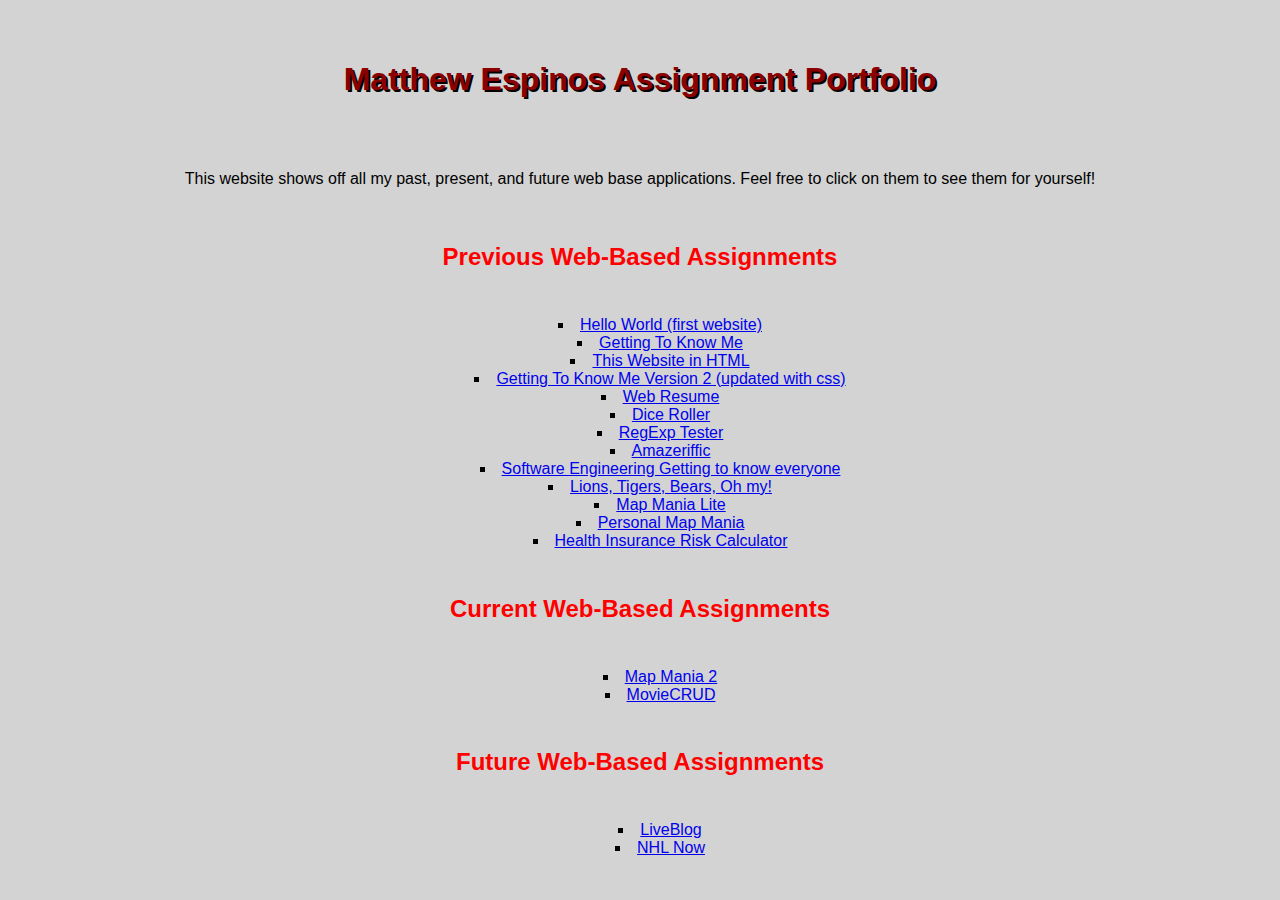
<file: client/index.html>
<!DOCTYPE html>
<html lang="en">

<!--

 Author: Matthew Espinos

 Class:  Software Engineering / Web Distributed Programming

 Project: Sprint 2 / Assignment Portfolio

 Description: This is the final version of the Assignment Portfolio application

-->

    <head>
        <title>Assignment Portfolio</title>
        <link rel="stylesheet" href="index.css"> 
    </head>
    <body>
        <h1>Matthew Espinos Assignment Portfolio</h1>
        <p> This website shows off all my past, present, and future web base applications. Feel free to click on them to see them for yourself!</p>

        <h2>Previous Web-Based Assignments</h2>

        <ul class="square-list">
            <li><a href="hello-world.html">Hello World (first website)</a> </li>
            <li><a href="getting-to-know-me.html">Getting To Know Me</a> </li>
            <li><a href="index.html">This Website in HTML</a> </li>
            <li><a href="getting-to-know-me-version-2.html">Getting To Know Me Version 2 (updated with css)</a> </li>
            <li><a href="https://victorious-sand-0f494e510.1.azurestaticapps.net/">Web Resume</a> </li>
            <li><a href="https://blue-ocean-0f31a2010.1.azurestaticapps.net">Dice Roller</a> </li>
            <li><a href="regexp.html">RegExp Tester</a> </li>
            <li><a href="https://mango-ground-0c5e30310.2.azurestaticapps.net">Amazeriffic</a> </li>
            <li><a href="https://titanicswimteam.azurewebsites.net/">Software Engineering Getting to know everyone</a></li>
            <li><a href="https://node-js-lions-tigers-bears-oh-my-me.azurewebsites.net">Lions, Tigers, Bears, Oh my!</a></li>
            <li><a href="https://map-mania-me.azurewebsites.net">Map Mania Lite</a></li>
            <li><a href="https://map-mania-final-me.azurewebsites.net">Personal Map Mania</a></li>
            <li><a href="https://orange-dune-0f2c22310.2.azurestaticapps.net">Health Insurance Risk Calculator</a></li>
            </ul>

        <h2>Current Web-Based Assignments</h2>

        <ul class="square-list">
            <li><a href="https://map-mania-2-me.azurewebsites.net">Map Mania 2</a></li>
            <li><a href="https://moviecrud-me.azurewebsites.net">MovieCRUD</a></li>
            </ul>

        <h2>Future Web-Based Assignments</h2>
        <ul class="square-list">
            <li><a href="https://final-project-9b3c9.firebaseapp.com/">LiveBlog</a></li>
            <li><a href="https://nhl-stats-website.firebaseapp.com/">NHL Now</a></li>
            
            </ul>

    </body>
</html>
</file>
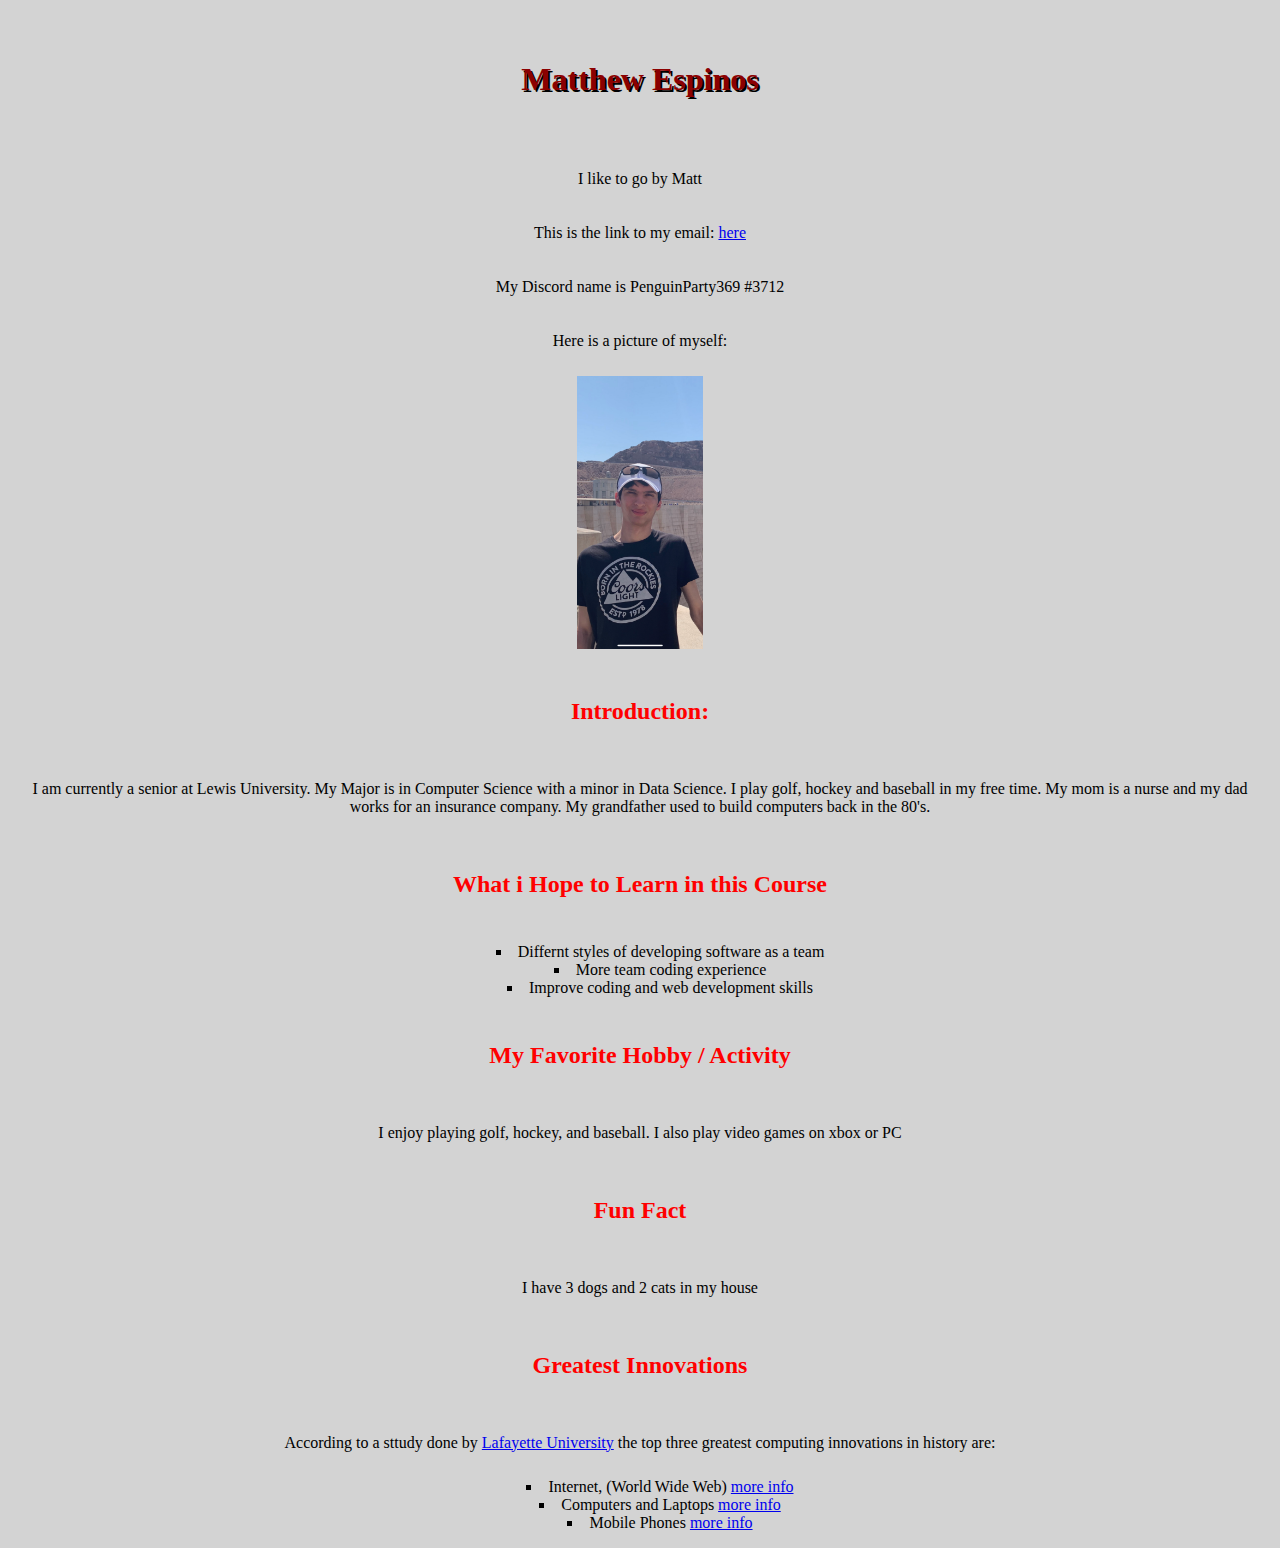
<file: client/getting-to-know-me-version-2.html>
<!DOCTYPE html>
<html>
    <head>
        <title>About Me</title>
        <link rel="stylesheet" href="getting-to-know-me-version-2.css"> 
    </head>
    <body>
        <h1>Matthew Espinos</h1>
        <p>I like to go by Matt</p>
        <p>This is the link to my email: 
            <a href="mailto:matthewwespinos@lewisu.edu?Subject=Hello" target="_top"> here</a></p>
        <p>My Discord name is PenguinParty369 #3712</p>
        <p>Here is a picture of myself:</p>
        <img src="Me.png" alt="Matt" style="width:10%">

        <h2>Introduction:</h2>
        <p>
            I am currently a senior at Lewis University. My Major is in Computer Science with a minor in Data Science.
            I play golf, hockey and baseball in my free time. My mom is a nurse and my dad works for an insurance company.
            My grandfather used to build computers back in the 80's. 
        </p>

        <h2>What i Hope to Learn in this Course</h2>
        <ul class="square-list">
            <li>Differnt styles of developing software as a team</li>
            <li>More team coding experience</li>
            <li>Improve coding and web development skills</li>
        </ul>

        <h2>My Favorite Hobby / Activity</h2>
        <p>I enjoy playing golf, hockey, and baseball. I also play video games on xbox or PC</p>

        <h2>Fun Fact</h2>
        <p>I have 3 dogs and 2 cats in my house</p>

        <h2>Greatest Innovations</h2>
        <p>According to a sttudy done by <a href="https://compsci.lafayette.edu/top-30-innovations/">Lafayette University</a> the top three greatest computing innovations in history are:</p>
        <ul class="square-list">
            <li>Internet, (World Wide Web) <a href="https://www.history.com/topics/inventions/invention-of-the-internet">more info</a> </li>
            <li>Computers and Laptops <a href="https://www.history.com/topics/inventions/invention-of-the-pc">more info</a> </li>
            <li>Mobile Phones <a href="https://www.sciencemuseum.org.uk/objects-and-stories/invention-mobile-phones#:~:text=Martin%20Cooper%2C%20the%20engineer%20from,for%20wealthy%20financiers%20and%20entrepreneurs.">more info</a></li>
            </ul>
    </body>
</html>
</file>
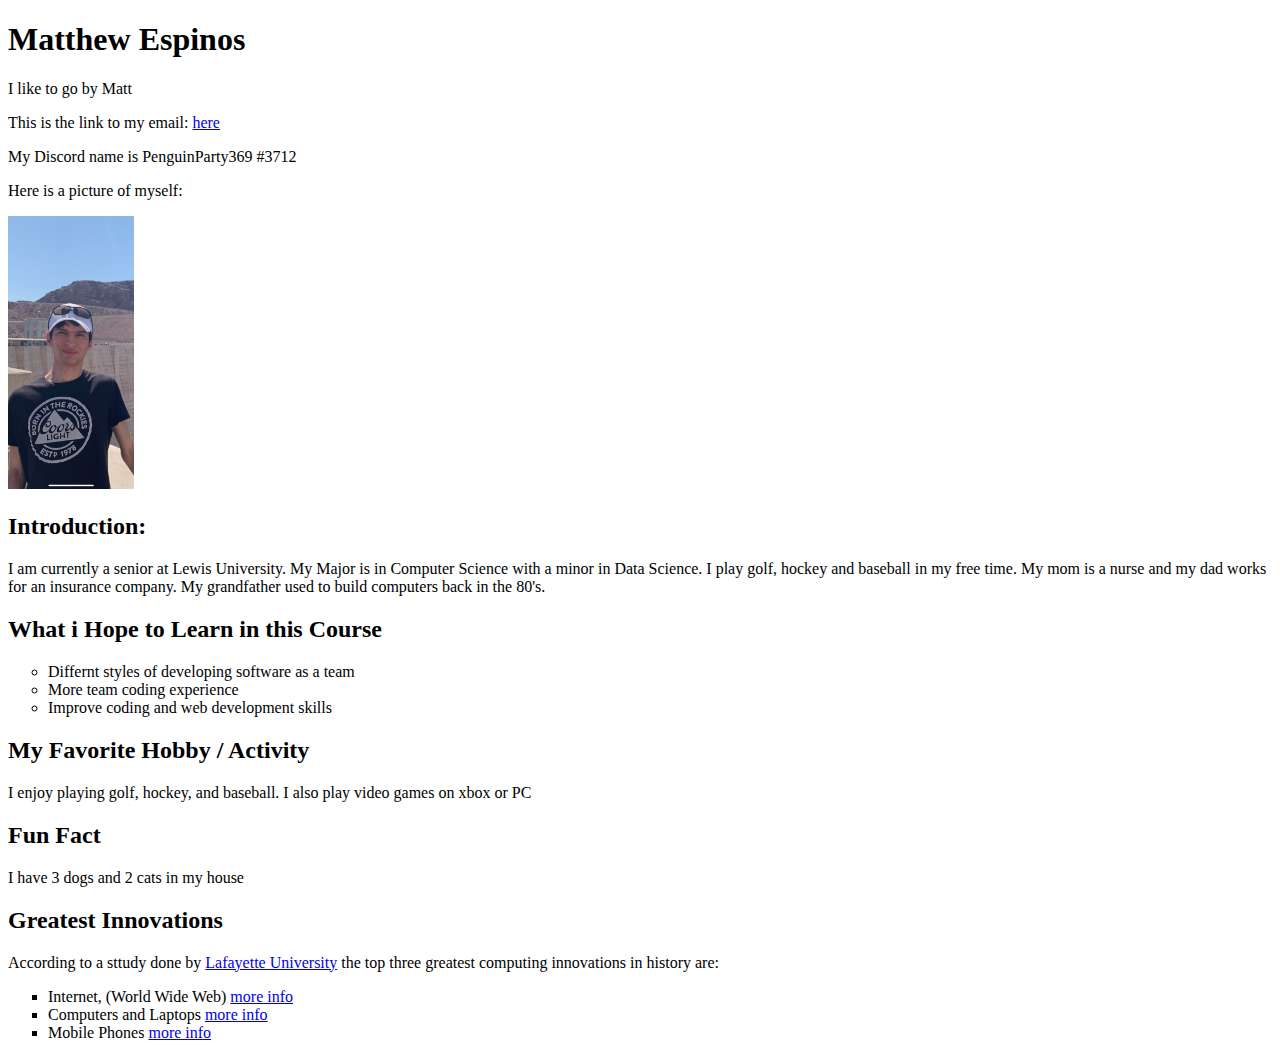
<file: client/getting-to-know-me.html>
<!DOCTYPE html>
<html lang="en">
    <head>
        <title>About Me</title> 
    </head>
    <body>
        <h1>Matthew Espinos</h1>
        <p>I like to go by Matt</p>
        <p>This is the link to my email: 
            <a href="mailto:matthewwespinos@lewisu.edu?Subject=Hello" target="_top"> here</a></p>
        <p>My Discord name is PenguinParty369 #3712</p>
        <p>Here is a picture of myself:</p>
        <img src="Me.png" alt="Matt" style="width:10%">

        <h2>Introduction:</h2>
        <p>
            I am currently a senior at Lewis University. My Major is in Computer Science with a minor in Data Science.
            I play golf, hockey and baseball in my free time. My mom is a nurse and my dad works for an insurance company.
            My grandfather used to build computers back in the 80's. 
        </p>

        <h2>What i Hope to Learn in this Course</h2>
        <ul style="list-style-type:circle;">
        <li>Differnt styles of developing software as a team</li>
        <li>More team coding experience</li>
        <li>Improve coding and web development skills</li>
        </ul>

        <h2>My Favorite Hobby / Activity</h2>
        <p>I enjoy playing golf, hockey, and baseball. I also play video games on xbox or PC</p>

        <h2>Fun Fact</h2>
        <p>I have 3 dogs and 2 cats in my house</p>

        <h2>Greatest Innovations</h2>
        <p>According to a sttudy done by <a href="https://compsci.lafayette.edu/top-30-innovations/">Lafayette University</a> the top three greatest computing innovations in history are:</p>
        <ul style="list-style-type:square;">
            <li>Internet, (World Wide Web) <a href="https://www.history.com/topics/inventions/invention-of-the-internet">more info</a> </li>
            <li>Computers and Laptops <a href="https://www.history.com/topics/inventions/invention-of-the-pc">more info</a> </li>
            <li>Mobile Phones <a href="https://www.sciencemuseum.org.uk/objects-and-stories/invention-mobile-phones#:~:text=Martin%20Cooper%2C%20the%20engineer%20from,for%20wealthy%20financiers%20and%20entrepreneurs.">more info</a></li>
            </ul>
    </body>
</html>
</file>
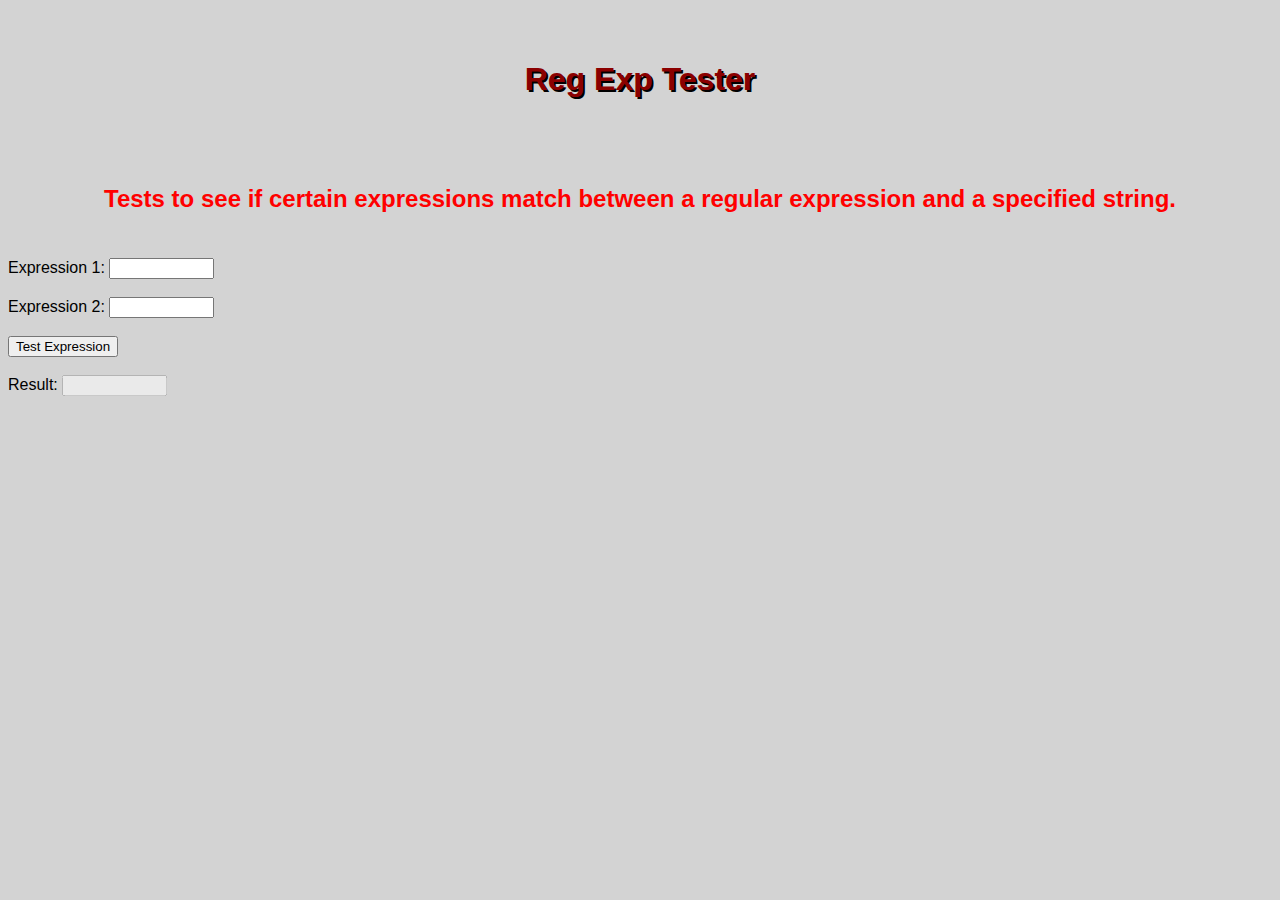
<file: client/regexp.html>
<!DOCTYPE html>
<html lang="en">

    <head>
        <meta charset="UTF-8">
        <title>Reg Exp Tester</title>
        <link rel="stylesheet" href="index.css"> 
    </head>

    <body>
        <h1>Reg Exp Tester</h1>

        <h2>Tests to see if certain expressions match between a regular expression and a specified string.</h2>

        Expression 1: <input id="expression1" type="text" value="" size="10"><br><br>
        Expression 2: <input id="expression2" type="text" value="" size="10"><br><br>

        <button type="button"  onclick="testExpression()">Test Expression</button><br><br>

        Result: <input id="output" type="text" value="" size="10" disabled><br><br>

        <script>
            function testExpression(){
                const str = document.getElementById("expression1").value;
                const result = new RegExp(document.getElementById("expression2").value);
                const output = result.test(str);
    
                document.getElementById("output").value = output; // true
            }
        </script>
    </body>
    

</html>
</file>
<file: client/index.css>
body {
    background-color: lightgray;
    font-family: Arial, Helvetica, sans-serif;
}

h1 { color:darkred; 
    padding: 40px;
    text-align: center;
    text-shadow: 2px 2px black;}

h2 { color:red; 
    padding: 25px;
    text-align: center;}

p {text-align: center;
    padding: 10px;}

li {text-align: center;}

ul.square-list {text-align: center;
                list-style-type: square;
            list-style-position: inside;}
</file>
<file: client/getting-to-know-me-version-2.css>
body {
    background-color: lightgray;
    font-family: Georgia, 'Times New Roman', Times, serif;
    text-align: center;
}

h1 { color:darkred; 
    padding: 40px;
    text-shadow: 2px 2px black;}

h2 { color:red; 
    padding: 25px;
    }

p {text-align: center;
    padding: 10px;}

li {text-align: center;}

ul.square-list {text-align: center;
    list-style-type: square;
list-style-position: inside;}
</file>
